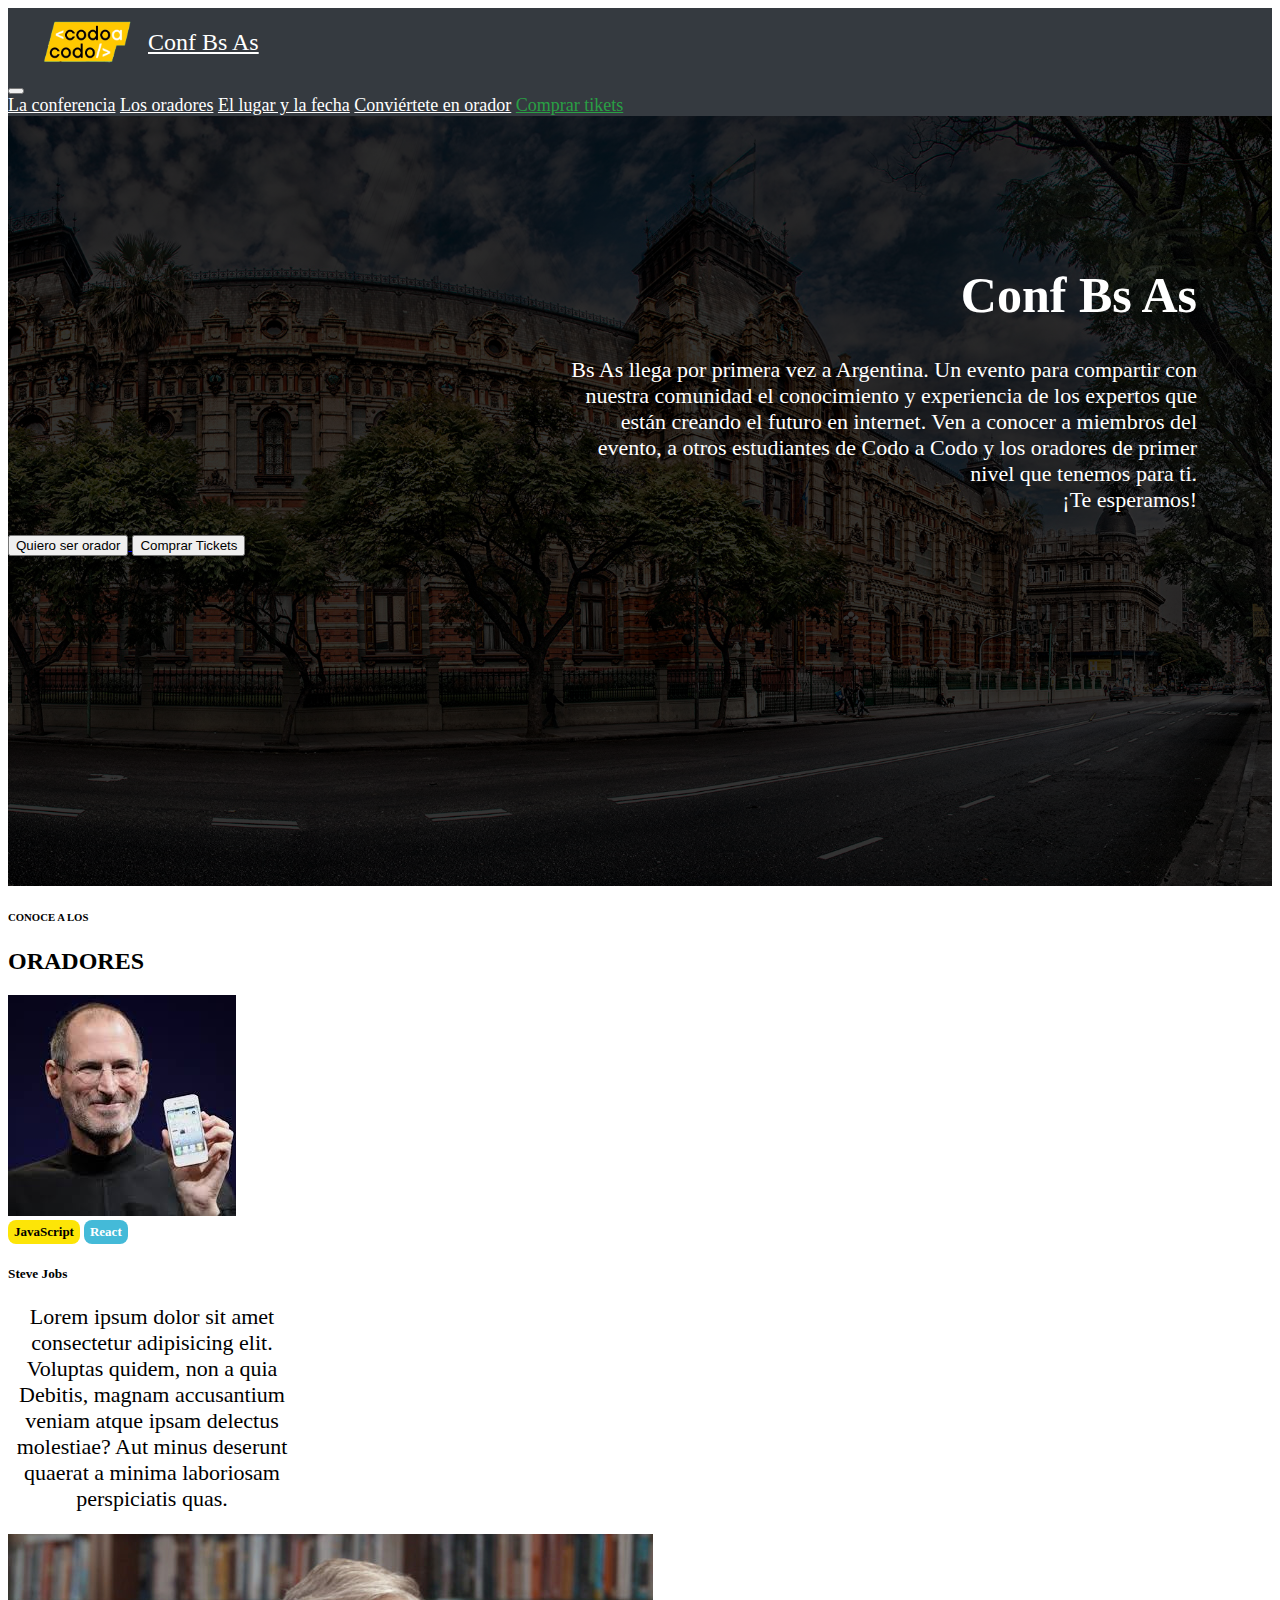
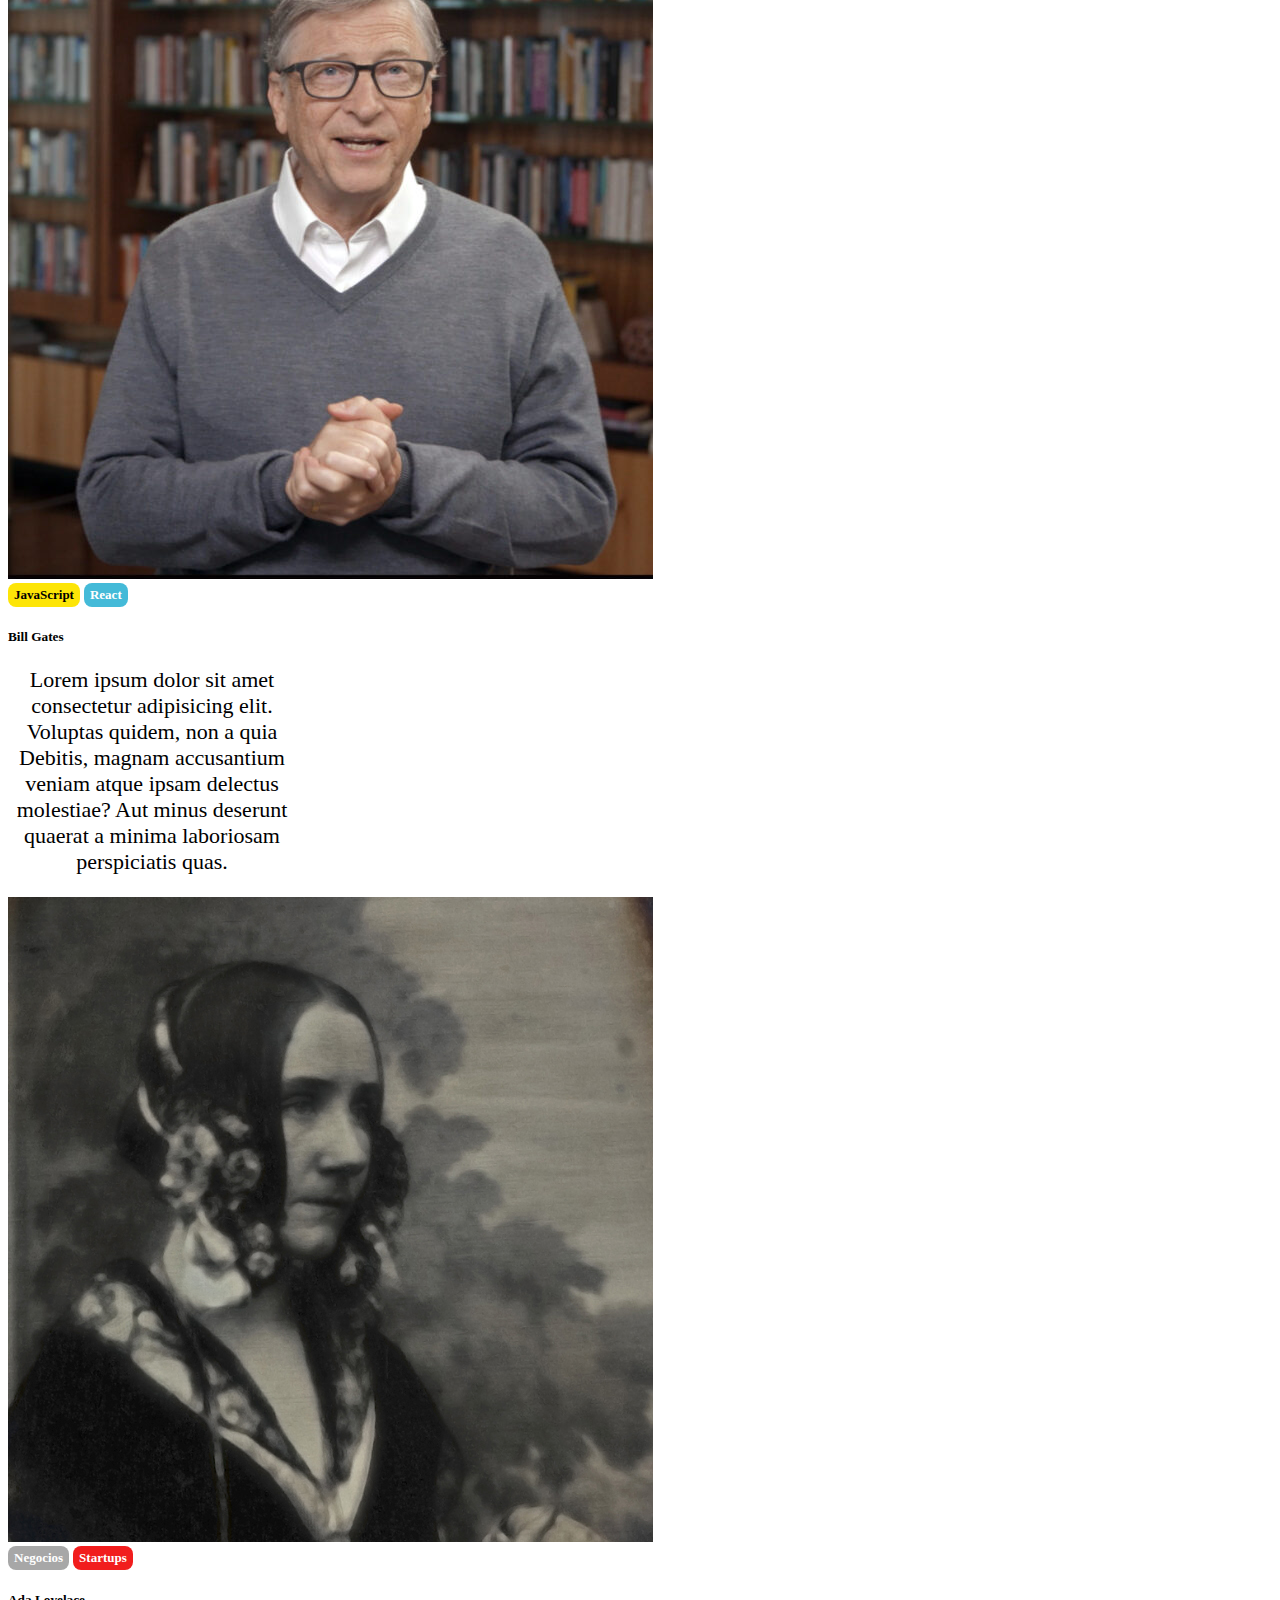
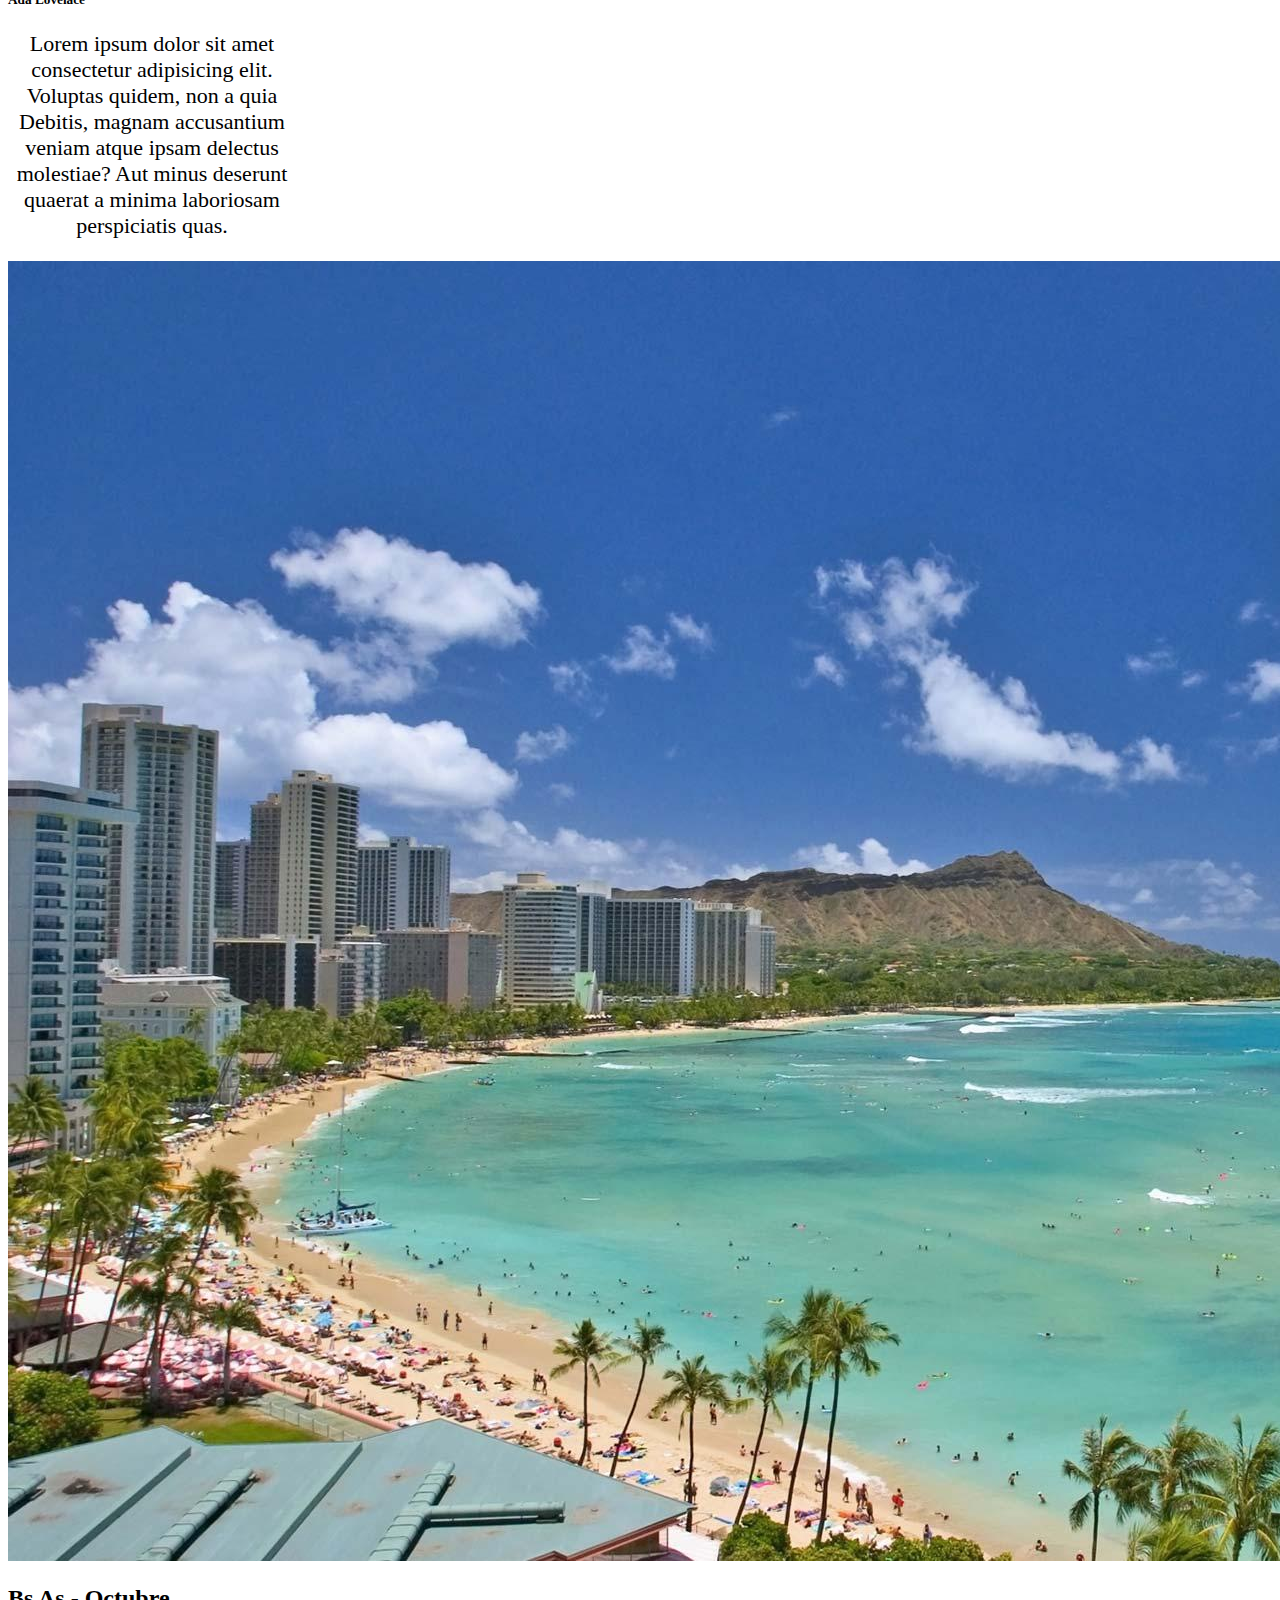
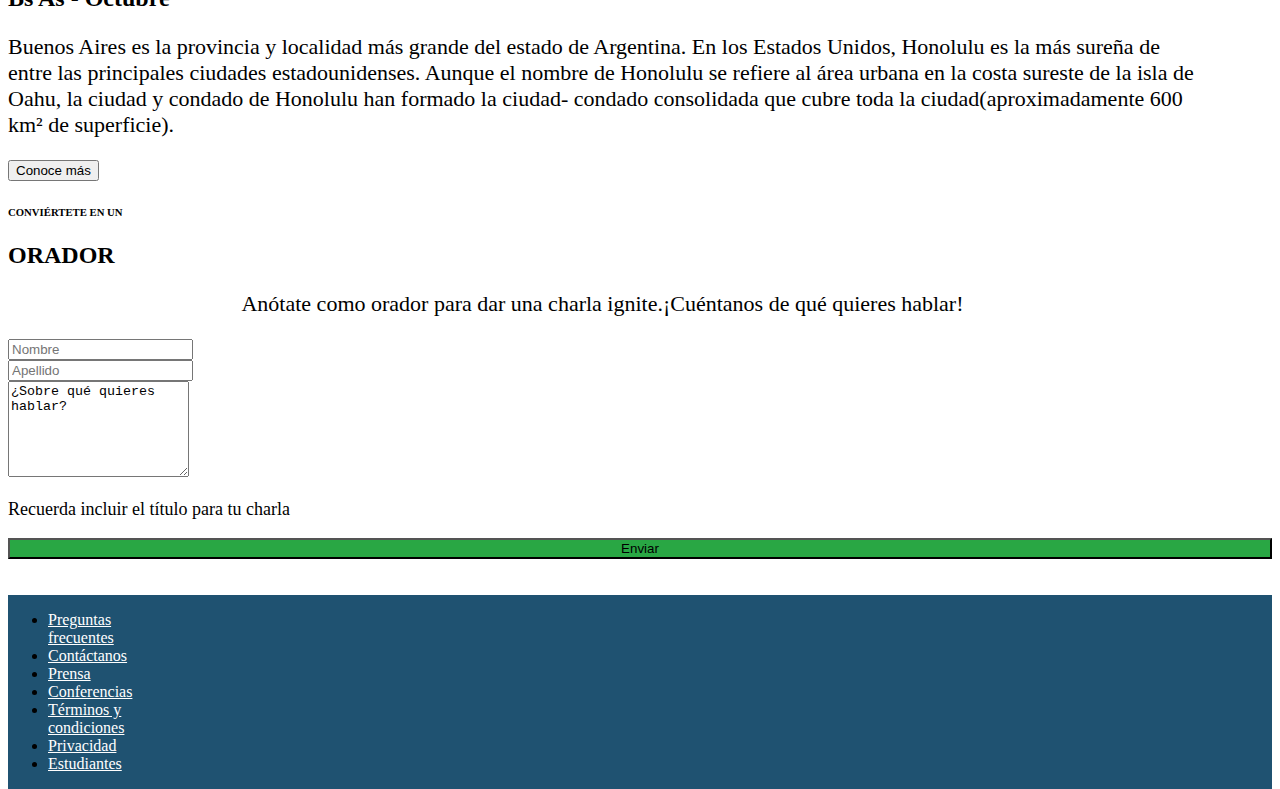
<file: index.html>
<!DOCTYPE html>
<html lang="en">

<head>
    <meta charset="UTF-8">
    <meta http-equiv="X-UA-Compatible" content="IE=edge">
    <meta name="viewport" content="width=device-width, initial-scale=1.0 shrink-to-fit=no">
    <title>Conf Bs As</title>
    <link rel="icon" type="image/png" href="images/codoacodo.png">
    <link href="https://cdn.jsdelivr.net/npm/bootstrap@5.3.2/dist/css/bootstrap.min.css" rel="stylesheet"
        integrity="sha384-T3c6CoIi6uLrA9TneNEoa7RxnatzjcDSCmG1MXxSR1GAsXEV/Dwwykc2MPK8M2HN" crossorigin="anonymous">
    <link rel="stylesheet" type="text/css" href="estilos.css">
    <script src="scripts.js"></script>
</head>

<body>
    <nav class="navbar navbar-expand-lg bg-body-tertiary">
        <div class="container-fluid navbar">
            <a class="navbar-brand" href="index.html"> <img src="images/codoacodo.png" alt="Logo" width="60" height="44"
                    class="d-inline-block align-text-top">
                Conf Bs As </a>
            <button class="navbar-toggler" type="button" data-bs-toggle="collapse" data-bs-target="#navbarNavAltMarkup"
                aria-controls="navbarNavAltMarkup" aria-expanded="false" aria-label="Toggle navigation">
                <span class="navbar-toggler-icon"></span>
            </button>
            <div class="collapse navbar-collapse" id="navbarNavAltMarkup">
                <div class="navbar-nav">
                    <a class="nav-link active" aria-current="page" href="#">La conferencia</a>
                    <a class="nav-link" href="#">Los oradores</a>
                    <a class="nav-link" href="#">El lugar y la fecha</a>
                    <a class="nav-link" href="#">Conviértete en orador</a>
                    <a class="nav-link" href="comprarTickets.html">Comprar tikets</a>
                </div>
            </div>
        </div>
    </nav>
    <header class="container-fluid header">
        <div class="row">
        </div>
        <div class="row d-flex justify-content-center justify-content-md-end mt-md-5 mt-sm-1 gy-5 
                text-white text-center">
        <div class="col-12 text-md-end">
            <h1>Conf Bs As</h1>
        </div>
        <div class="col-12 text-md-end">
            <p>Bs As llega por primera vez a Argentina. Un evento para compartir con <br> nuestra
                comunidad el
                conocimiento y experiencia de los expertos que <br> están creando el futuro en internet.
                Ven a conocer a miembros del <br> evento, a otros estudiantes de Codo a Codo y los oradores de primer
                <br>
                nivel que tenemos para ti. <br> ¡Te esperamos!</p>
        </div>
        <div class="col-12 d-md-flex justify-content-md-end me-5">
            <div class="custom_div">
            <a href="#">    
                <button type="button" class="btn btn-outline-light m-2 p-1">Quiero ser orador</button>
            </a>
            <a href="comprarTickets.html">
                <button type="button" class="btn btn-success m-2 p-1">Comprar Tickets</button>
            </a>
            </div>
        </div>
        </div>
    </header>
    <section class="container mt-5 mb-5">
        <div class="row m-5">
            <div class="col-12 text-center">
                <h6>CONOCE A LOS</h6>
                <h2>ORADORES</h2>
            </div>
        </div>
        <div class="row">
            <div class="col-12 col-sm-12 col-md-6 col-lg-4">
                <div class="card  m-2 mx-auto" style="width: 18rem;">
                    <img src="images/steve.jpg" class="card-img-top img-card rounded-1" alt="SteveJobs">
                    <div class="card-body">
                        
                        <div class="caja1"><h7 class="javascript">JavaScript</h7> <h7 class="react">React</h7></div>
                        <h5 class="card-title">Steve Jobs</h5>
                        <p class="card-text">Lorem ipsum dolor sit amet consectetur adipisicing elit. Voluptas quidem, non a quia
                            Debitis, 
                            magnam accusantium veniam atque ipsam delectus molestiae? Aut minus deserunt 
                            quaerat a minima
                            laboriosam perspiciatis quas. 
                        </p>
                    </div>
                </div>
            </div>
            <div class="col-12 col-sm-12 col-md-6 col-lg-4">
                <div class="card  m-2 mx-auto" style="width: 18rem;">
                    <img src="images/bill.jpg" class="card-img-top img-card rounded-1" alt="Bill Gates">
                    <div class="card-body">
                        
                        <div class="caja1"><h7 class="javascript">JavaScript</h7> <h7 class="react">React</h7></div>
                        <h5 class="card-title">Bill Gates</h5>
                        <p class="card-text">Lorem ipsum dolor sit amet consectetur adipisicing elit. Voluptas quidem, non a quia
                            Debitis, 
                            magnam accusantium veniam atque ipsam delectus molestiae? Aut minus deserunt 
                            quaerat a minima
                            laboriosam perspiciatis quas. 
                        </p>
                    </div>
                </div>
            </div>
            <div class="col-12 col-sm-12 col-md-6 col-lg-4">
                <div class="card  m-2 mx-auto" style="width: 18rem;">
                    <img src="images/ada.jpeg" class="card-img-top img-card rounded-1" alt="Ada Lovelace">
                    <div class="card-body">
                        
                        <div class="caja1"><h7 class="negocios">Negocios</h7> <h7 class="startups">Startups</h7></div>
                        <h5 class="card-title">Ada Lovelace</h5>
                        <p class="card-text">Lorem ipsum dolor sit amet consectetur adipisicing elit. Voluptas quidem, non a quia
                            Debitis, 
                            magnam accusantium veniam atque ipsam delectus molestiae? Aut minus deserunt 
                            quaerat a minima
                            laboriosam perspiciatis quas. 
                        </p>
                    </div>
                </div>
            </div>
        </div>
    </section>
    <section class="container-fluid">
        <div class="row">
            <div class="col-sm-12 col-lg-6 g-0">
                <img class="imag-fluid h-100" src="images/honolulu.jpg" alt="playa 
                Bs-As">
            </div>
            <div class="col-sm-12 col-lg-6 bg-dark text-white text-left
            text-lg-start p-5">
            <h2>Bs As - Octubre</h2>
            <div class="P2">
            <P class="segundo-parrafo">
            Buenos Aires es la provincia y localidad más grande del estado de Argentina. En los Estados Unidos, Honolulu es
            la más sureña de entre las principales ciudades estadounidenses. Aunque el nombre de Honolulu se refiere al área
            urbana en la costa sureste de la isla de Oahu, la ciudad y condado de Honolulu han formado la ciudad-
            condado consolidada que cubre toda la ciudad(aproximadamente 600 km² de superficie). </P></div>
            <button type="button" class="btn btn-outline-secondary text-reset">Conoce más</button>
        </div>
        </div>
    </section>
    <section class="container">
        <div class="row m-5">
            <div class="col-12 text-center">
                <h6>CONVIÉRTETE EN UN</h6>
                <h2>ORADOR</h2>
                <p class="anotate">Anótate como orador para dar una charla ignite.¡Cuéntanos de qué quieres 
                hablar!</p>
            </div>
            <div class="col-12">
                <div class="row g-3">
                    <div class="col">
                        <input type="text" class="form-control" placeholder="Nombre"
                        aria-label="First Name">
                    </div>
                    <div class="col">
                        <input type="text" class="form-control" placeholder="Apellido"
                        aria-label="Last Name">
                    </div>
                    <div class="col-12">
                        <textarea class="form-control" aria-label="With textarea"
                        rows="6">¿Sobre qué quieres hablar?</textarea>
                    </div>
                    <div class="col-12">
                        <p class="texto-formulario">Recuerda incluir el título para tu
                            charla</p>
                            <button type="button" class="btn btn-success custom-button">Enviar</button>
                            <br>
                            <br>
                            <br>
                    </div>
                </div>
            </div>
        </div>
    </section>
    <footer class="footer">
                    <ul class="nav justify-content-center border-bottom pb-3 mb-3">
                        <li class="nav-item"><a href="#" class="nav-link px-2 text-muted">Preguntas<br>frecuentes</a></li>
                        <li class="nav-item"><a href="#" class="nav-link px-2 text-muted">Contáctanos</a></li>
                        <li class="nav-item"><a href="#" class="nav-link px-2 text-muted">Prensa</a></li>
                        <li class="nav-item"><a href="#" class="nav-link px-2 text-muted">Conferencias</a></li>
                        <li class="nav-item"><a href="#" class="nav-link px-2 text-muted">Términos y<br>condiciones</a></li>
                        <li class="nav-item"><a href="#" class="nav-link px-2 text-muted">Privacidad</a></li>
                        <li class="nav-item"><a href="#" class="nav-link px-2 text-muted">Estudiantes</a></li>
                      </ul>
    </footer>
    <script src="https://cdn.jsdelivr.net/npm/bootstrap@5.3.2/dist/js/bootstrap.bundle.min.js"
        integrity="sha384-C6RzsynM9kWDrMNeT87bh95OGNyZPhcTNXj1NW7RuBCsyN/o0jlpcV8Qyq46cDfL"
        crossorigin="anonymous"></script>
</body>

</html>
</file>
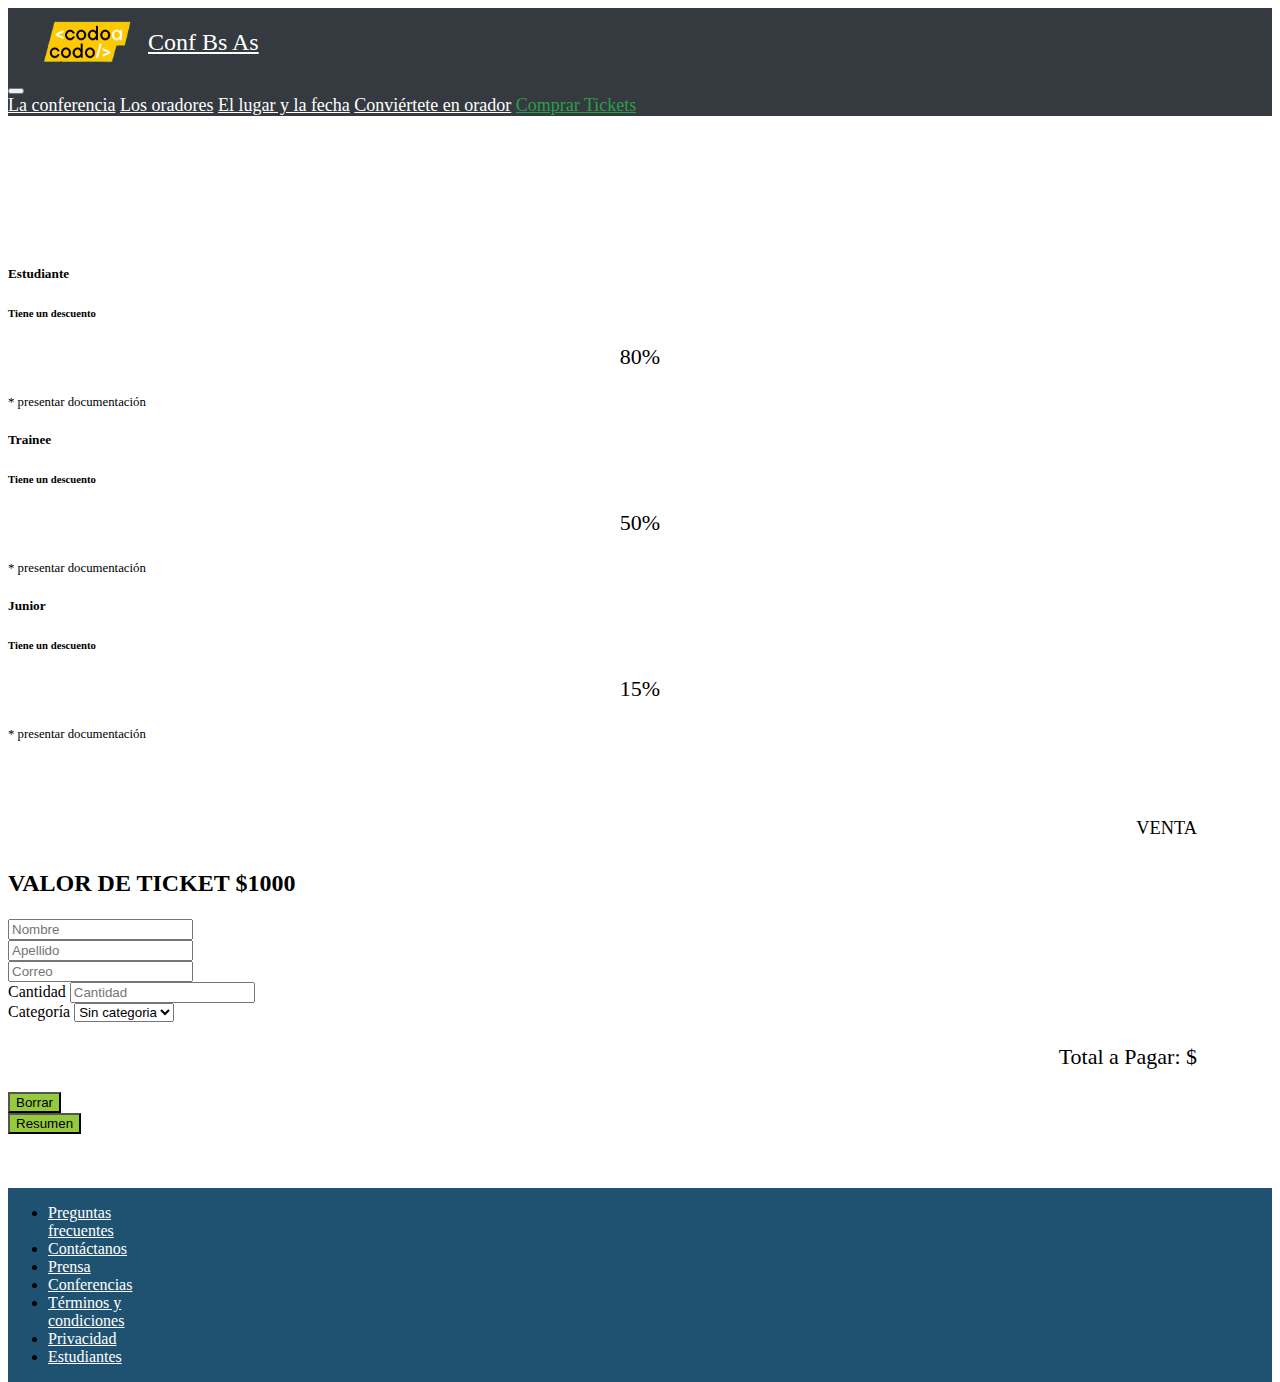
<file: comprarTickets.html>
<!DOCTYPE html>
<html lang="en">
<head>
    <meta charset="UTF-8">
    <meta name="viewport" content="width=device-width, initial-scale=1.0">
    <title>Conf Bs As</title>
    <link rel="icon" type="image/png" href="images/codoacodo.png">
    <link href="https://cdn.jsdelivr.net/npm/bootstrap@5.3.2/dist/css/bootstrap.min.css" rel="stylesheet"
        integrity="sha384-T3c6CoIi6uLrA9TneNEoa7RxnatzjcDSCmG1MXxSR1GAsXEV/Dwwykc2MPK8M2HN" crossorigin="anonymous">
    <link rel="stylesheet" type="text/css" href="estilos.css">
    <script src="scripts.js"></script>
</head>
<body>
    <nav class="navbar navbar-expand-lg bg-body-tertiary">
        <div class="container-fluid navbar">
            <a class="navbar-brand" href="index.html"> <img src="images/codoacodo.png" alt="Logo" width="60" height="44"
                    class="d-inline-block align-text-top">
                Conf Bs As </a>
            <button class="navbar-toggler" type="button" data-bs-toggle="collapse" data-bs-target="#navbarNavAltMarkup"
                aria-controls="navbarNavAltMarkup" aria-expanded="false" aria-label="Toggle navigation">
                <span class="navbar-toggler-icon"></span>
            </button>
            <div class="collapse navbar-collapse" id="navbarNavAltMarkup">
                <div class="navbar-nav">
                    <a class="nav-link" href="index.html">La conferencia</a>
                    <a class="nav-link" href="#">Los oradores</a>
                    <a class="nav-link" href="#">El lugar y la fecha</a>
                    <a class="nav-link" href="#">Conviértete en orador</a>
                    <a class="nav-link active" aria-current="page" href="#">Comprar Tickets</a>
                </div>
            </div>
        </div>
    </nav>
    <section class="container" style="padding-top: 8rem;">
        <div class="row" justify-content-md-center g-1">
            <div class="col-12 col-sm-12 col-md-6 col-lg-4">
            <div class="card border border-primary p-1">
                <div class="card-body text-center">
                  <h5 class="card-title text-center">Estudiante</h5>
                  <h6 class="card-subtitle mb-2 text-body-secondary">Tiene un descuento</h6>
                  <p class="card-text fw-bold">80%</p>
                  <h7 class="card-subtitle mb-2 text-muted" style="font-size: 0.8rem;">* presentar documentación</h7>
                </div>
              </div>
              </div>
              <div class="col-12 col-sm-12 col-md-6 col-lg-4">
              <div class="card border border-primary p-1">
                <div class="card-body text-center">
                  <h5 class="card-title text-center">Trainee</h5>
                  <h6 class="card-subtitle mb-2 text-body-secondary">Tiene un descuento</h6>
                  <p class="card-text fw-bold">50%</p>
                  <h7 class="card-subtitle mb-2 text-muted" style="font-size: 0.8rem;">* presentar documentación</h7>
                </div>
              </div>
            </div>
            <div class="col-12 col-sm-12 col-md-6 col-lg-4">
              <div class="card border border-primary p-1">
                <div class="card-body text-center">
                  <h5 class="card-title text-center">Junior</h5>
                  <h6 class="card-subtitle mb-2 text-body-secondary">Tiene un descuento</h6>
                  <p class="card-text fw-bold">15%</p>
                  <h7 class="card-subtitle mb-2 text-muted" style="font-size: 0.8rem;">* presentar documentación</h7>
                </div>
              </div>
              </div>
        </div>
    </section>
    <br>
    <br>
    <br>
    <div class="container w-50 pt-2">
      <!-- Texto superior del formulario -->
      <div class="text-center">
          <p class="m-0 text-center"><sup>VENTA</sup>
          <h2>VALOR DE TICKET $1000</h2>
          </p>
      </div>
      <!-- Formulario -->
      <form class="row g-1 gx-2 formulario" id="formulario">
          <div class="col-md-6 mb-3">
              <input type="text" class="form-control" placeholder="Nombre">
          </div>
          <div class="col-md-6 mb-3">
              <input type="text" class="form-control" placeholder="Apellido">
          </div>
          <div class="mb-3">
              <input type="email" class="form-control" id="exampleFormControlInput1" placeholder="Correo">
          </div>
          <div class="col-md-6 mb-3">
              <label for="cantidad" class="form-label">Cantidad</label>
              <input type="text" class="form-control" id="cantidad" placeholder="Cantidad">
          </div>
          <div class="col-md-6 mb-3">
              <label for="cantidad" class="form-label">Categoría</label>
              <select id="categoria" class="form-select">
                  <option value="">Sin categoria</option>
                  <option value="estudiante">Estudiante</option>
                  <option value="trainee">Trainee</option>
                  <option value="junior">Junior</option>
              </select>
          </div>
          <div class="mb-3">
              <p class="alert alert-primary" id="totalAPagar">Total a Pagar:  $</p>
          </div>

          <div class="d-grid gap-2 col-6 mx-auto">
              <button class="btn text-white fs-6 btnBorrar" style="background-color: #96c93e;"
                  type=" button" id="borrar">Borrar</button>
          </div>
          <div class="d-grid gap-2 col-6 mx-auto">
              <button class="btn text-white fs-6 btnResumen" style="background-color: #96c93e;"
                  type=" button" id="resumen">Resumen</button>
          </div>
      </form>
      <br>
      <br>
      <br>
  </div>

    <footer class="footer">
        <ul class="nav justify-content-center border-bottom pb-3 mb-3">
            <li class="nav-item"><a href="#" class="nav-link px-2 text-muted">Preguntas<br>frecuentes</a></li>
            <li class="nav-item"><a href="#" class="nav-link px-2 text-muted">Contáctanos</a></li>
            <li class="nav-item"><a href="#" class="nav-link px-2 text-muted">Prensa</a></li>
            <li class="nav-item"><a href="#" class="nav-link px-2 text-muted">Conferencias</a></li>
            <li class="nav-item"><a href="#" class="nav-link px-2 text-muted">Términos y<br>condiciones</a></li>
            <li class="nav-item"><a href="#" class="nav-link px-2 text-muted">Privacidad</a></li>
            <li class="nav-item"><a href="#" class="nav-link px-2 text-muted">Estudiantes</a></li>
          </ul>
    </footer>
    <script src="https://cdn.jsdelivr.net/npm/bootstrap@5.3.2/dist/js/bootstrap.bundle.min.js"
    integrity="sha384-C6RzsynM9kWDrMNeT87bh95OGNyZPhcTNXj1NW7RuBCsyN/o0jlpcV8Qyq46cDfL"
    crossorigin="anonymous"></script>
    
</body>
</html>
</file>
<file: estilos.css>
@import url('https://fonts.googleapis.com/css2?family=AR+One+Sans&display=swap');

html{
    height: 100%;
}

style>body {
    font-family: 'AR One Sans', sans-serif;
}
body {
    display: flex;
    flex-direction: column;
    min-height: 100%;

}

.header {
    padding-top: 0;
    background-image: linear-gradient(rgba(0, 0, 0, 0.8), rgba(0, 0, 0, 0.8)), url(images/ba1.jpg);
    background-position: center;
    background-size: cover;
    height: 770px;
    color: white;

}


.navbar {
    padding-top: 0%;
    padding-bottom: 0%;
    background-color: #353a40; /* Color de fondo gris, puedes cambiarlo según tus preferencias */
}
.navbar-nav {
  font-size: 18px;
  margin-right: 75px;
}

.navbar-brand {
    font-size: 24px; /* Ajusta el tamaño del texto según tus preferencias */
    display: flex;
    align-items: center;
}
.navbar-brand {
    margin-left: 20px;
    border-radius: 5px; /* Agrega esquinas redondeadas al fondo */
    color: white; /* Color del texto */
}
.navbar-brand img {
    width: 120px; /* Ajusta el ancho según tus preferencias */
    height: auto; /* Esto mantendrá la proporción original de la imagen */
}
h1 {
    font-size: 50px;
    /* Tamaño de fuente para el párrafo */
    text-align: right;
    /* Alinea el párrafo a la derecha */
    margin-top: 150px;
    margin-right: 75px;
}

p {
    font-size: 22px;
    /* Tamaño de fuente para el párrafo */
    text-align: right;
    /* Alinea el párrafo a la derecha */
    margin-right: 75px;
}

.custom_div{
    margin-right: 20px;
}

btn-outline-light {
    align-self: auto;
}
btn-success {
    margin-right: 100px;
}
h5{
    text-align: left;
}
.caja1 {
 text-align: left;
 margin: 5px, 5px, 5px, 5px;
}
.javascript{
    font-size: small;
    font-weight: bold;
    background-color: rgb(253, 229, 7);
    border-radius: 8px; /* Define el radio de las esquinas */
    padding: 4px 6px; /* Espaciado interno del cuadro (arriba/abajo, izquierda/derecha) */
    display: inline-block;
    
}
.react{
    font-size: small;
    font-weight: bold;
    color: white;
    background-color: rgb(68, 186, 216);
    border-radius: 8px; /* Define el radio de las esquinas */
    padding: 4px 6px; /* Espaciado interno del cuadro (arriba/abajo, izquierda/derecha) */
    display: inline-block;
}
.negocios{
    font-size: small;
    font-weight: bold;
    color: white;
    background-color: rgb(167, 167, 167);
    border-radius: 8px; /* Define el radio de las esquinas */
    padding: 4px 6px; /* Espaciado interno del cuadro (arriba/abajo, izquierda/derecha) */
    display: inline-block;

}
.startups {
    font-size: small;
    font-weight: bold;
    color: white;
    background-color: rgb(241, 29, 29);
    border-radius: 8px; /* Define el radio de las esquinas */
    padding: 4px 6px; /* Espaciado interno del cuadro (arriba/abajo, izquierda/derecha) */
    display: inline-block;

}
.card-text {
    margin-right: 0px;
    text-align: center;
}

.segundo-parrafo {
    font-size: 22px;
    text-align: left;
}
.anotate {
    text-align: center;
}
.texto-formulario {
    font-size: 18px;
    text-align: left;
}
.custom-button {
    width: 100%;
    background-color: rgb(41, 167, 68);
}
.footer-list {
    list-style-type: none;
    padding: 0;
    margin: 0;
}
.footer-list li {
    display: inline-block;
    margin-right: 10px; /* Espaciado entre elementos (ajusta según sea necesario) */
}
.footer-list a {
    text-decoration: none;
}
/* Estilos para la barra de navegación */
.navbar-nav {
    margin-left: auto;
    /* Alinea los elementos a la izquierda */
}
.navbar-nav a {
    color: white;
}
.navbar-nav .nav-link:first-child {
    color: white;
}

/* Estilo para el enlace "Comprar tikets" */
.navbar-nav .nav-link:last-child {
    color: rgb(41, 160, 68);
}

.footer{
    background-color: rgb(31, 82, 113);
    margin-top: auto;
}
.footer .nav-item {
    margin-right: 20px; /* Espacio horizontal entre elementos de la lista */
}
.footer .nav-link {
    color: white !important;
   
}
</file>
